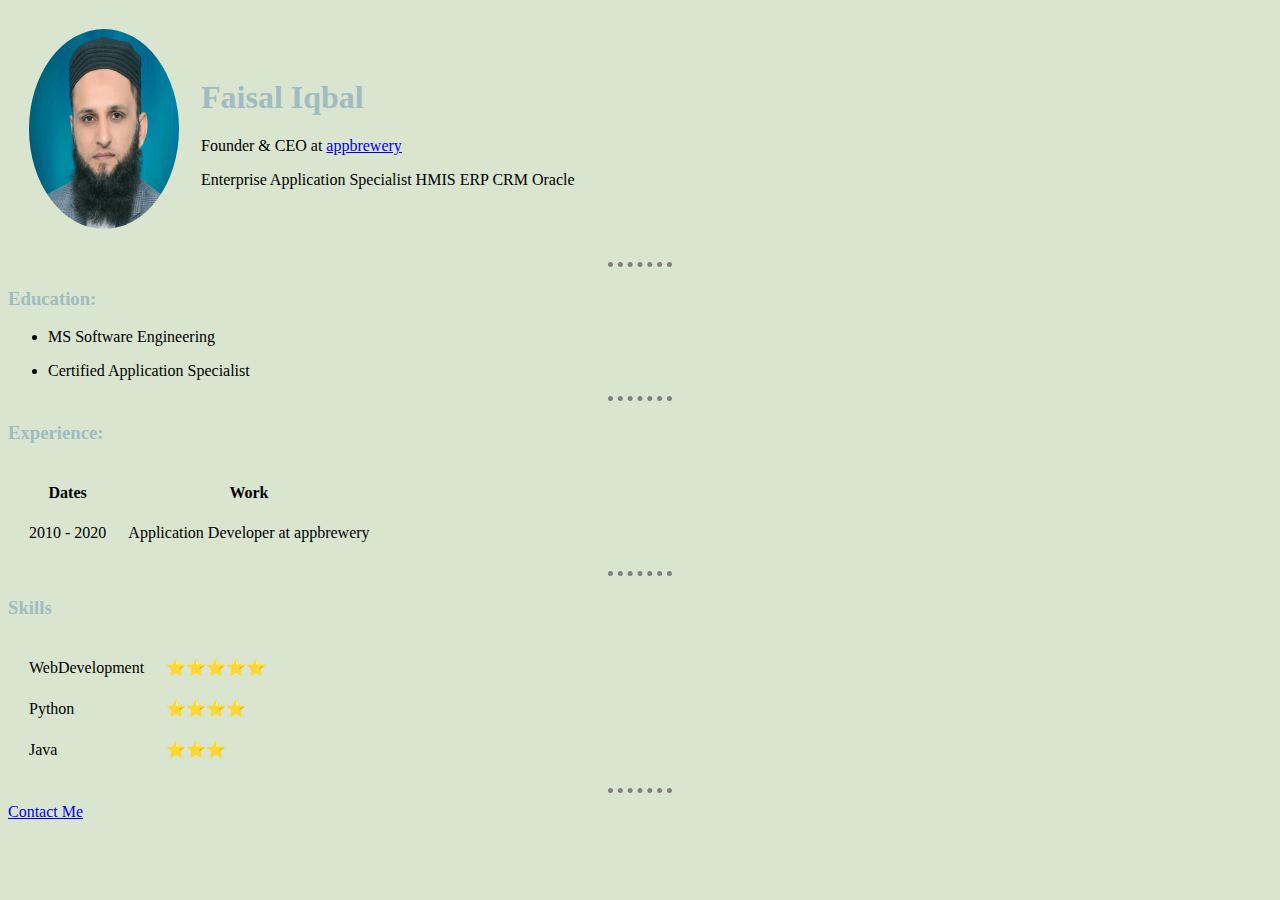
<file: index.html>
<!DOCTYPE html>
<html lang="en" dir="ltr">
  <head>
    <meta charset="utf-8">
    <title>Faisal Iqbal</title>
    <link rel="stylesheet" href="css/styles.css">


  </head>
  <body>
    <table cellspacing='20'>
      <tr>
        <td><img src="images\faisal.jpg" alt="faisal" height="200" width="150" border-radius="100%"></td>
        <td><h1>Faisal Iqbal</h1>
        <p>Founder & CEO at <a href="https://www.appbrewery.co">appbrewery</a></p>
        <p>Enterprise Application Specialist HMIS ERP CRM Oracle</p></td>
      </tr>
    </table>
<hr>
<h3>Education:</h3>
<ul>
  <li><p>MS Software Engineering</p></li>
  <li><p>Certified Application Specialist</p></li>
</ul>
<hr>
<h3>Experience:</h3>
<table cellspacing='20'>
  <head>
    <tr>
      <th>Dates</th>
      <th>Work</th>
    </tr>
  </head>
  <body>
    <tr>
      <td>2010 - 2020</td>
      <td>Application Developer at appbrewery</td>
    </tr>
  </body>
</table>
<hr>
<h3>Skills</h3>
<table cellspacing='20'>
      <tr>
        <td>WebDevelopment</td>
        <td>⭐⭐⭐⭐⭐</td>
      </tr>
      <tr>
        <td>Python</td>
        <td>⭐⭐⭐⭐</td>
      </tr>
      <tr>
        <td>Java</td>
        <td>⭐⭐⭐</td>
      </tr>
</table>
<hr>
<a href="Contact-me.html">Contact Me</a>

  </body>
</html>
</file>
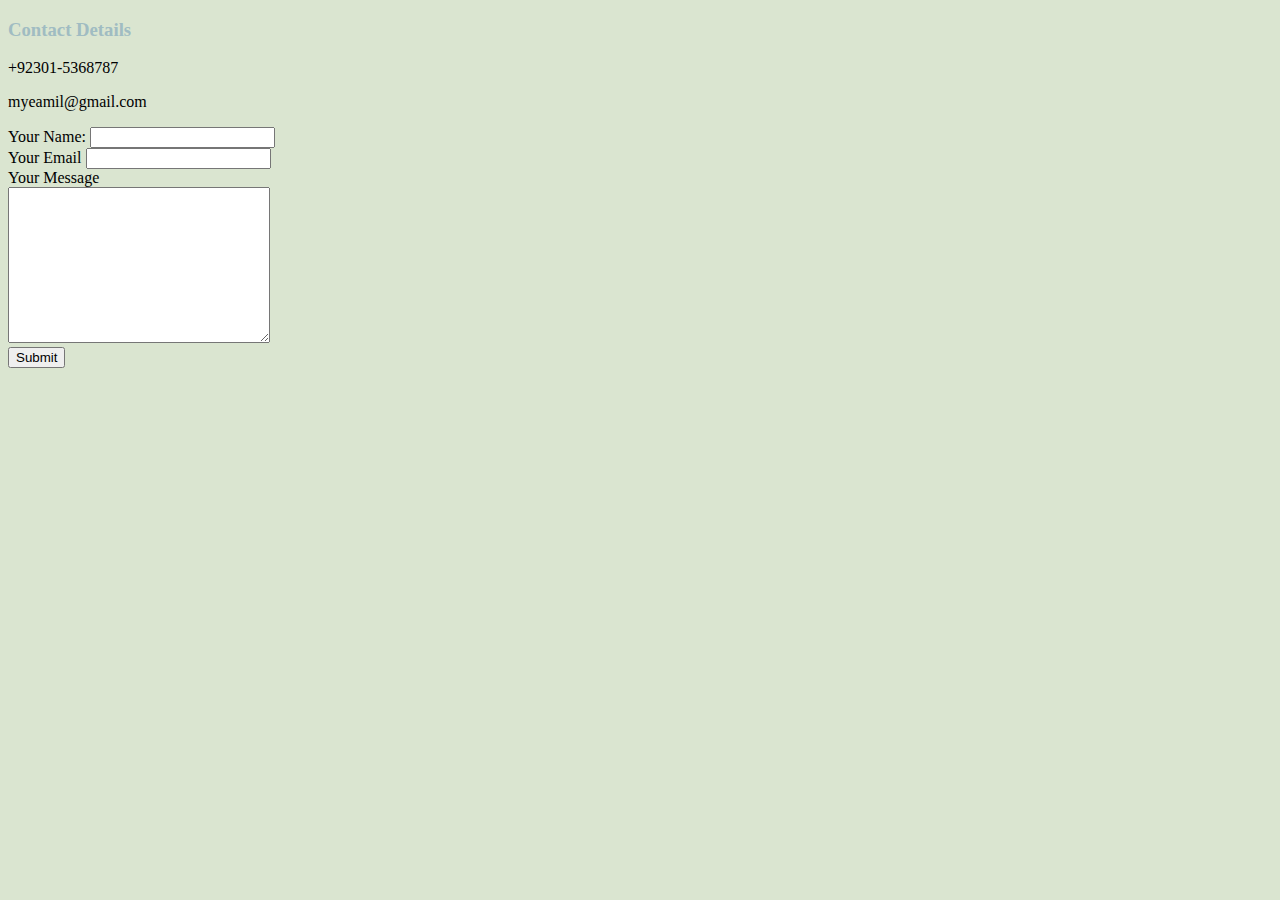
<file: Contact-me.html>
<!DOCTYPE html>
<html lang="en" dir="ltr">
  <head>
    <meta charset="utf-8">
    <title>Contact Me</title>
    <link rel="stylesheet" href="css/styles.css">
  </head>
  <body>
    <h3>Contact Details</h3>
    <p>+92301-5368787</p>
    <p>myeamil@gmail.com</p>
<form class="" action="mailto:faisal.iqbal.edu@outlook.com" method="post">
  <label>Your Name:</label>
  <input type="text" name="YourName" value=""><br>
  <label>Your Email</label>
  <input type="text" name="YourEmail" value=""><br>
  <label>Your Message</label><br>
  <textarea name="YourMeassage" rows="10" cols="30"></textarea><br>
  <input type="Submit" name="">

</form>

  </body>
</html>
</file>
<file: css/styles.css>
body {
  background-color: #DAE5D0;
}
h1{
  color: #A0BCC2;
}
h3 {
  color: #A0BCC2;

}

hr {
  border-style: none;
  border-top: dotted;
  border-color: grey;
  border-width: 5px;
  height: 2px;
  width: 5%;
}

img {
  border-radius: 100%;
}
</file>
